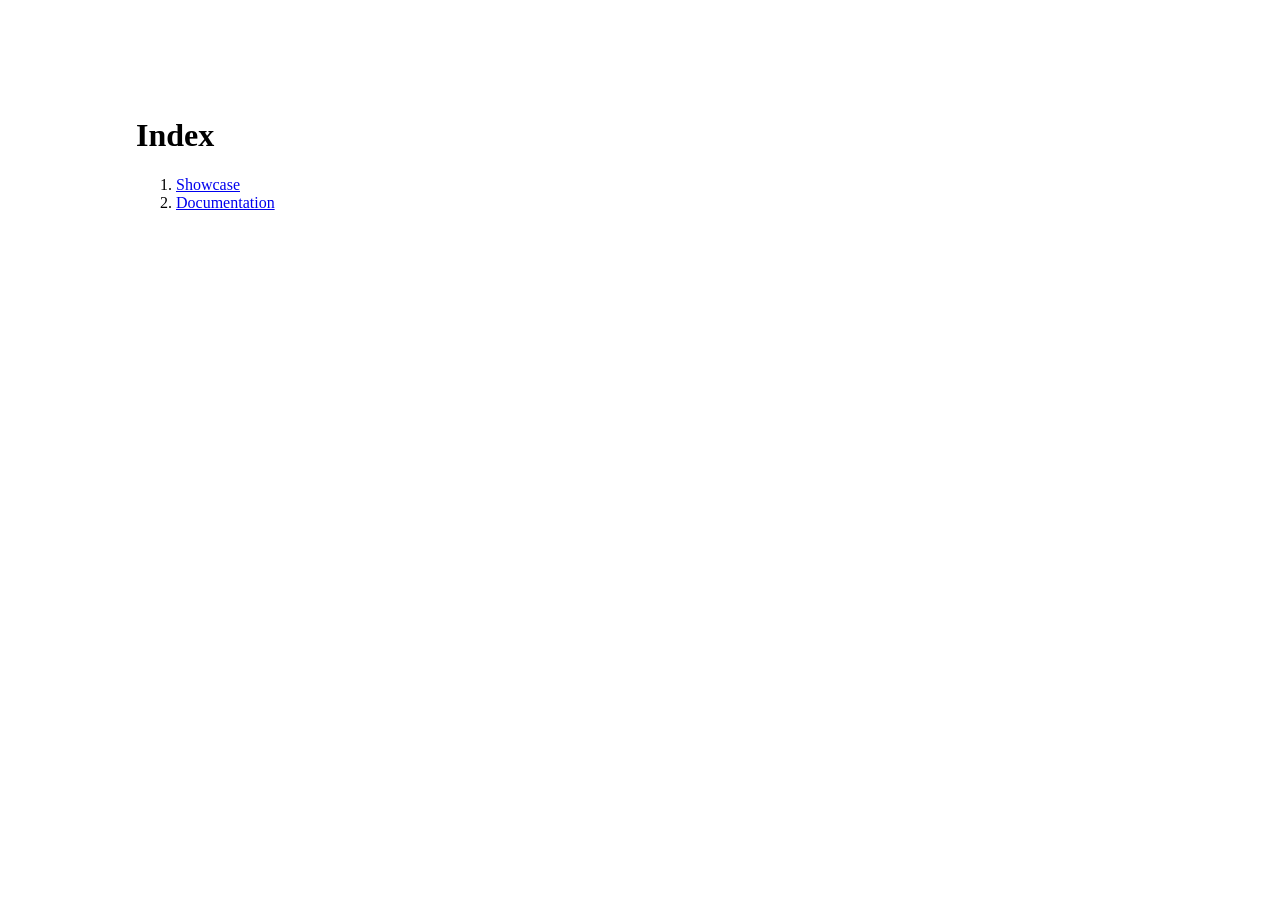
<file: web/index.html>
<!DOCTYPE html>
<html>
	<head>
		<title>Follow-Frameworks &ndash; Index</title>
		<link rel="stylesheet" type="text/css" href="./style.css" />
	</head>
	<body>
		<nav>
			<br />
		</nav>
		<main>
			<h1>Index</h1>
			<ol>
				<li>
					<a href="./showcase.html" title="Showcase">Showcase</a>
				</li>
				<li>
					<a href="./documentation.html" title="Documentation">Documentation</a>
				</li>
			</ol>
		</main>
	</body>
</html>
</file>
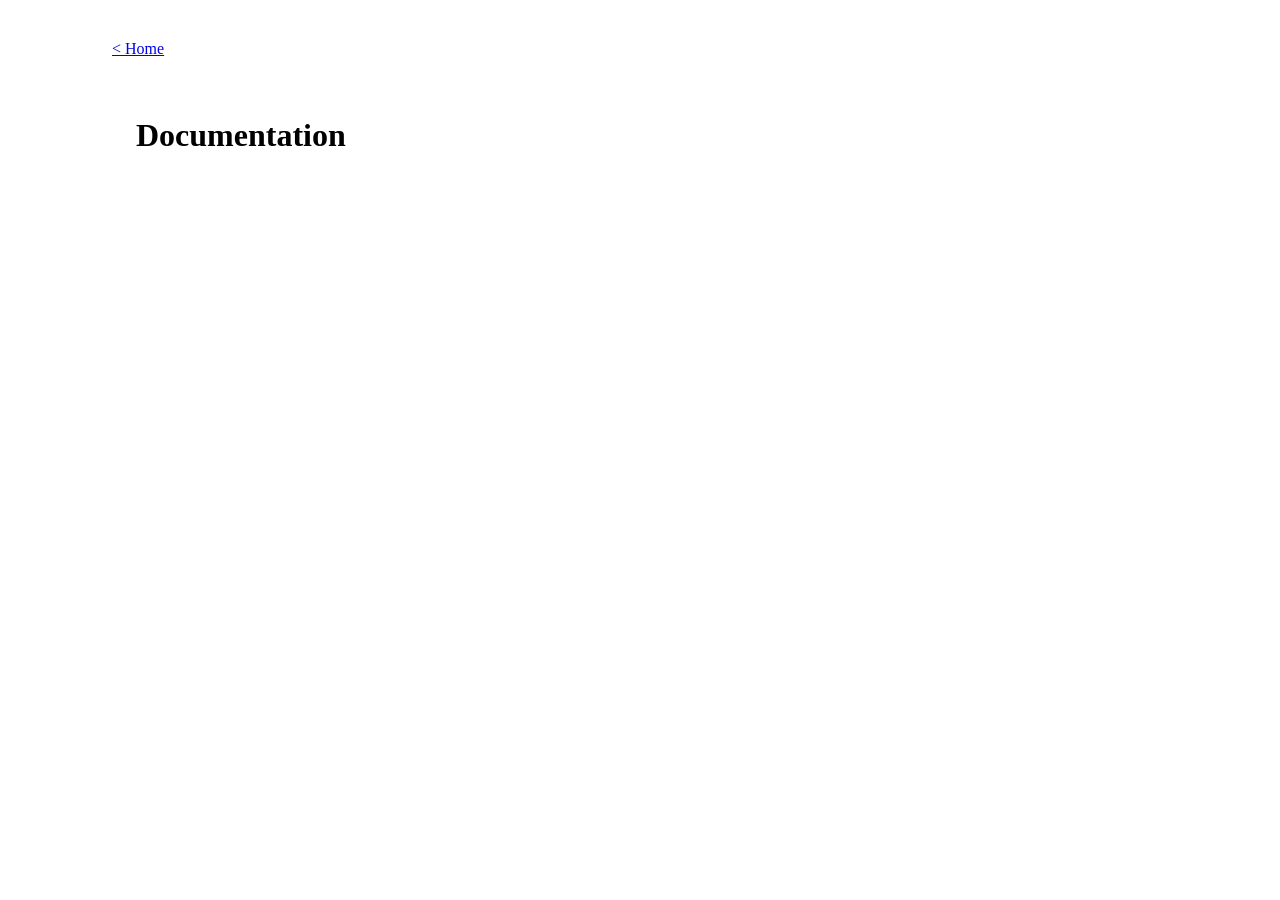
<file: web/documentation.html>
<!DOCTYPE html>
<html>
	<head>
		<title>Follow-Frameworks &ndash; Documentation</title>
		<link rel="stylesheet" type="text/css" href="./style.css" />
	</head>
	<body>
		<nav>
			<ul>
				<li>
					<a href="./index.html" title="Index">&lt; Home</a>
				</li>
			</ul>
		</nav>
		<main>
			<h1>Documentation</h1>
		</main>
	</body>
</html>
</file>
<file: web/style.css>
main {
	padding: 1em 10vw;
}

nav {
	padding: 1em 5vw;
	height: 2.5em;
}

nav li {
	list-style: none;
}
</file>
